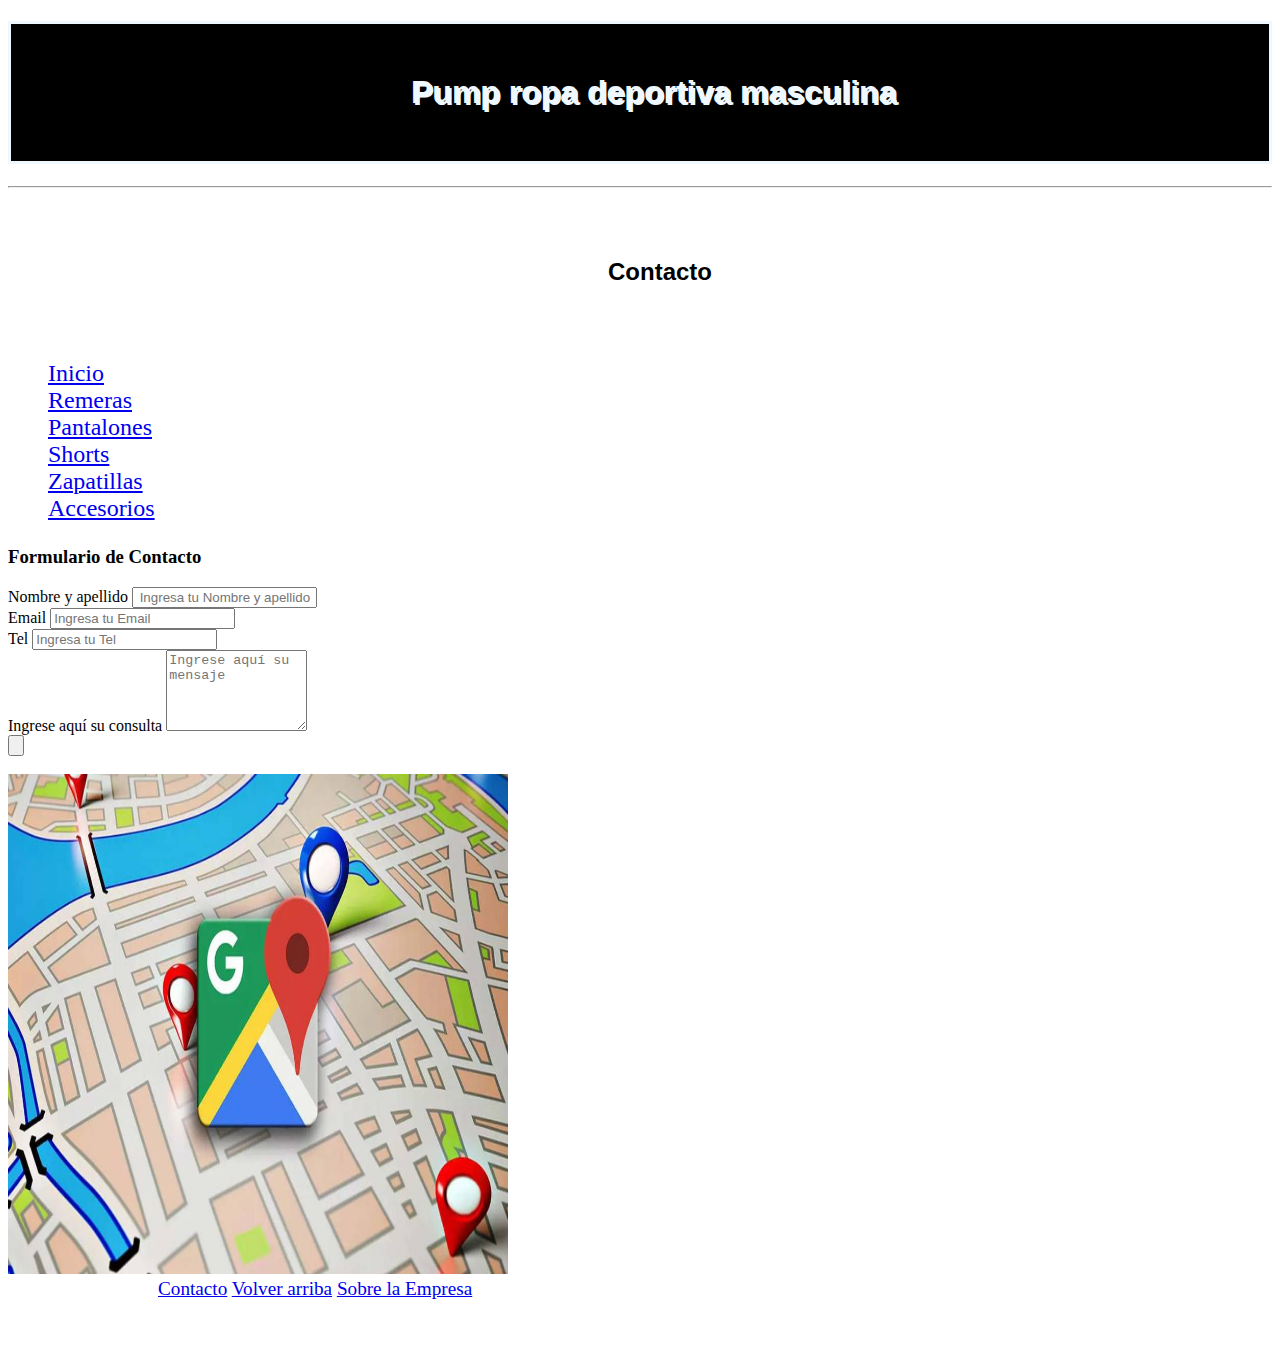
<file: Pages/contacto.html>
<!DOCTYPE html>
<html lang="en">
<head>
    <meta charset="UTF-8">
    <meta http-equiv="X-UA-Compatible" content="IE=edge">
    <meta name="viewport" content="width=device-width, initial-scale=1.0">
    <title>Pump ropa deportiva masculina</title>
    <link rel="stylesheet" href="../Css/main.css"/>
</head>
<body>
    <footer id="pie"></footer>
    <div>
        <h1>Pump ropa deportiva masculina</h1>
        <hr>
        <h2>Contacto</h2>
    </div>
    
    <ul>
        <li>
          <a href="../Index.html">Inicio</a>
        </li>
        <li>
            <a href="./remeras.html">Remeras</a>
          </li>
          <li>
            <a href="./pantalones.html">Pantalones</a>
          </li>
          <li>
            <a href="./shorts.html">Shorts</a>
          </li>
          <li>
            <a href="./zapatillas.html">Zapatillas</a>
          </li>
          <li>
            <a href="./accesorios.html">Accesorios</a>
          </li>
    </ul>
    <div>
<h3>Formulario de Contacto</h3>
<form action="./contacto.html" method="post" enctype="application/x-www-form-urlencoded">
    <label for="Nombre y apellido">Nombre y apellido</label>
    <input type="text" name="Nombre y apellido" id="Nombre y apellido" placeholder=" Ingresa tu Nombre y apellido">
    <br>
    <label for="Email">Email</label>
    <input type="text" name="Email" id="Email" placeholder="Ingresa tu Email">
    <br>
    <label for="Tel">Tel</label>
    <input type="text" name="Tel" id="Tel" placeholder="Ingresa tu Tel">
    <br>
    <label for="Mensaje">Ingrese aquí su consulta</label>
    <textarea name="Mensaje"cols="15" rows="5" id="Mensaje" placeholder="Ingrese aquí su mensaje"></textarea>
    <br>
    <input type="button" name="Enviar" placeholder="Enviar">

</form>
<br>
<img src="../Images/maps.jpg" alt="imagen de mapa"width="500" height="500">
</div>
<span class="contacto">
    <a href="./contacto.html"> Contacto</a>
    <a href="#pie">Volver arriba</a>
    <a href="./Sobrelaempresa.html">Sobre la Empresa</a>
</span>
</body>
</html>
</file>
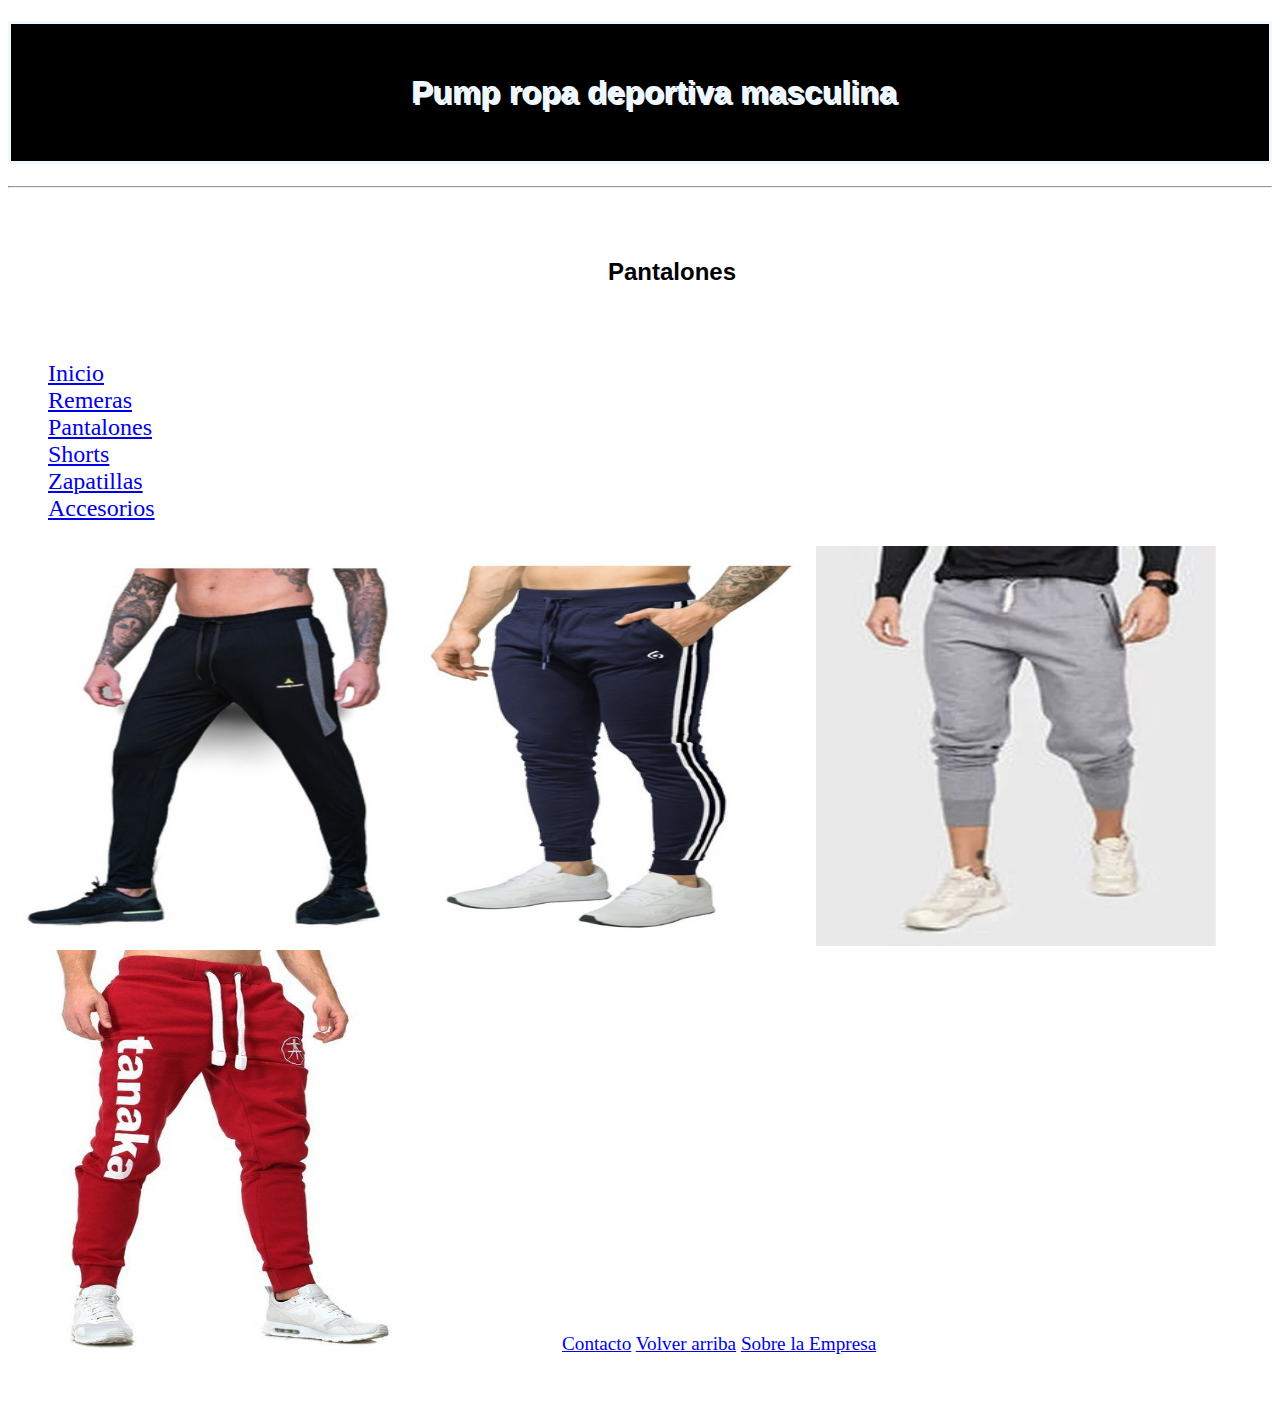
<file: Pages/pantalones.html>
<!DOCTYPE html>
<html lang="en">
<head>
    <meta charset="UTF-8">
    <meta http-equiv="X-UA-Compatible" content="IE=edge">
    <meta name="viewport" content="width=device-width, initial-scale=1.0">
    <title>Pump ropa deportiva masculina</title>
    <link rel="stylesheet" href="../Css/main.css"/>
</head>
<body>
    <footer id="pie"></footer>
    <div>
        <h1>Pump ropa deportiva masculina</h1>
        <hr>
        <h2>Pantalones</h2>
    </div>
    
    <ul>
        <li>
          <a href="../Index.html">Inicio</a>
        </li>
        <li>
            <a href="remeras.html">Remeras</a>
          </li>
          <li>
            <a href="pantalones.html">Pantalones</a>
          </li>
          <li>
            <a href="shorts.html">Shorts</a>
          </li>
          <li>
            <a href="zapatillas.html">Zapatillas</a>
          </li>
          <li>
            <a href="accesorios.html">Accesorios</a>
          </li>
    </ul>
    <img src="../Images/Pantalon deportivo negro.jpg" alt="Pantalon negro"width="400" height="400">
    <img src="../Images/Pantalon azul.jpg" alt="Pantalon azul"width="400" height="400">
    <img src="../Images/Pantalon gris.webp"alt="Pantalon gris"width="400" height="400">
    <img src="../Images/Pantalon rojo.jpg" alt="Pantalon rojo"width="400" height="400">
    <span>
        <a href="./contacto.html"> Contacto</a>
        <a href="#pie">Volver arriba</a>
        <a href="./Sobrelaempresa.html">Sobre la Empresa</a>
    </span>
</body>
</html>
</file>
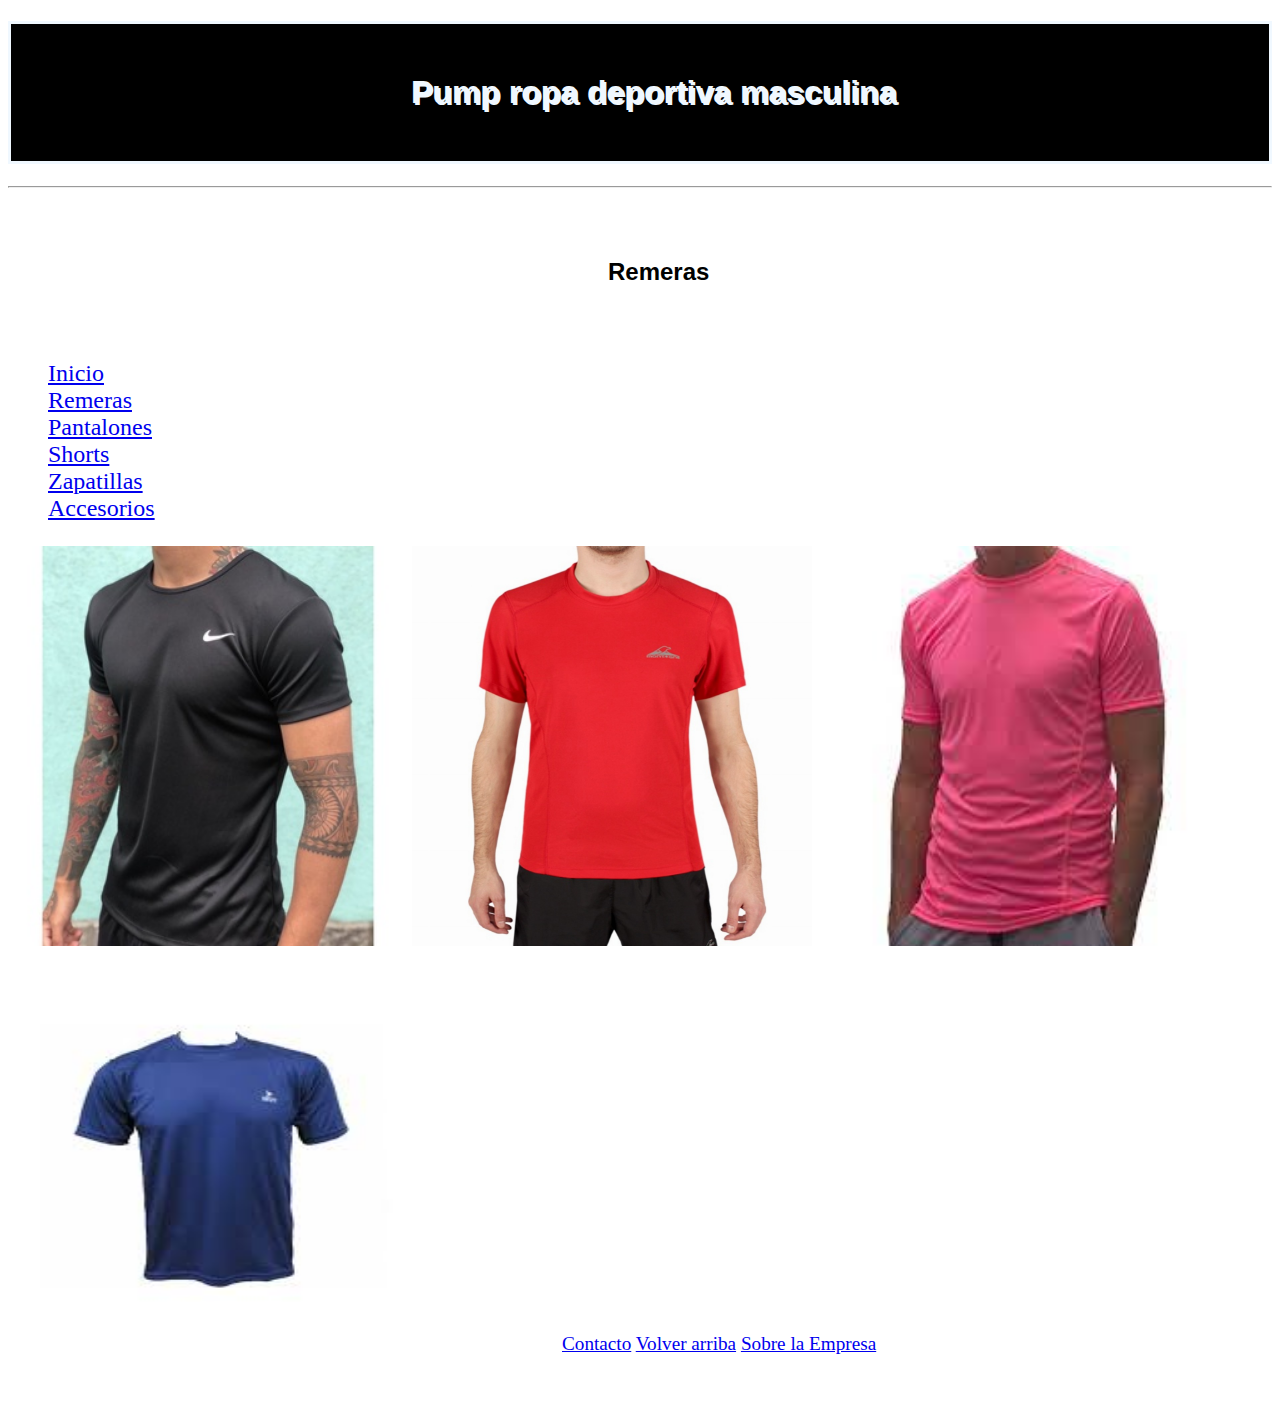
<file: Pages/remeras.html>
<!DOCTYPE html>
<html lang="en">
<head>
    <meta charset="UTF-8">
    <meta http-equiv="X-UA-Compatible" content="IE=edge">
    <meta name="viewport" content="width=device-width, initial-scale=1.0">
    <title>Pump ropa deportiva masculina</title>
    <link rel="stylesheet" href="../Css/main.css"/>
</head>
<body>
    <footer id="pie"></footer>
    <div>
        <h1>Pump ropa deportiva masculina</h1>
        <hr>
        <h2>Remeras</h2>
        
    </div>
    
    <ul>
        <li>
          <a href="../Index.html">Inicio</a>
        </li>
        <li>
            <a href="remeras.html">Remeras</a>
          </li>
          <li>
            <a href="pantalones.html">Pantalones</a>
          </li>
          <li>
            <a href="shorts.html">Shorts</a>
          </li>
          <li>
            <a href="zapatillas.html">Zapatillas</a>
          </li>
          <li>
            <a href="accesorios.html">Accesorios</a>
          </li>
    </ul>
    <img src="../Images/Remera negra.jpg" alt="Remera negra"width="400" height="400">
    <img src="../Images/Remera roja.jpg" alt="Remera roja"width="400" height="400">
    <img src="../Images/Remera rosa.jpg" alt="Remera rosa"width="400" height="400">
    <img src="../Images/remera azul.jpg" alt="Remera azul"width="400" height="400">
    <span>
        <a href="./contacto.html"> Contacto</a>
        <a href="#pie">Volver arriba</a>
        <a href="./Sobrelaempresa.html">Sobre la Empresa</a>
    </span> 
</body>
</html>
</file>
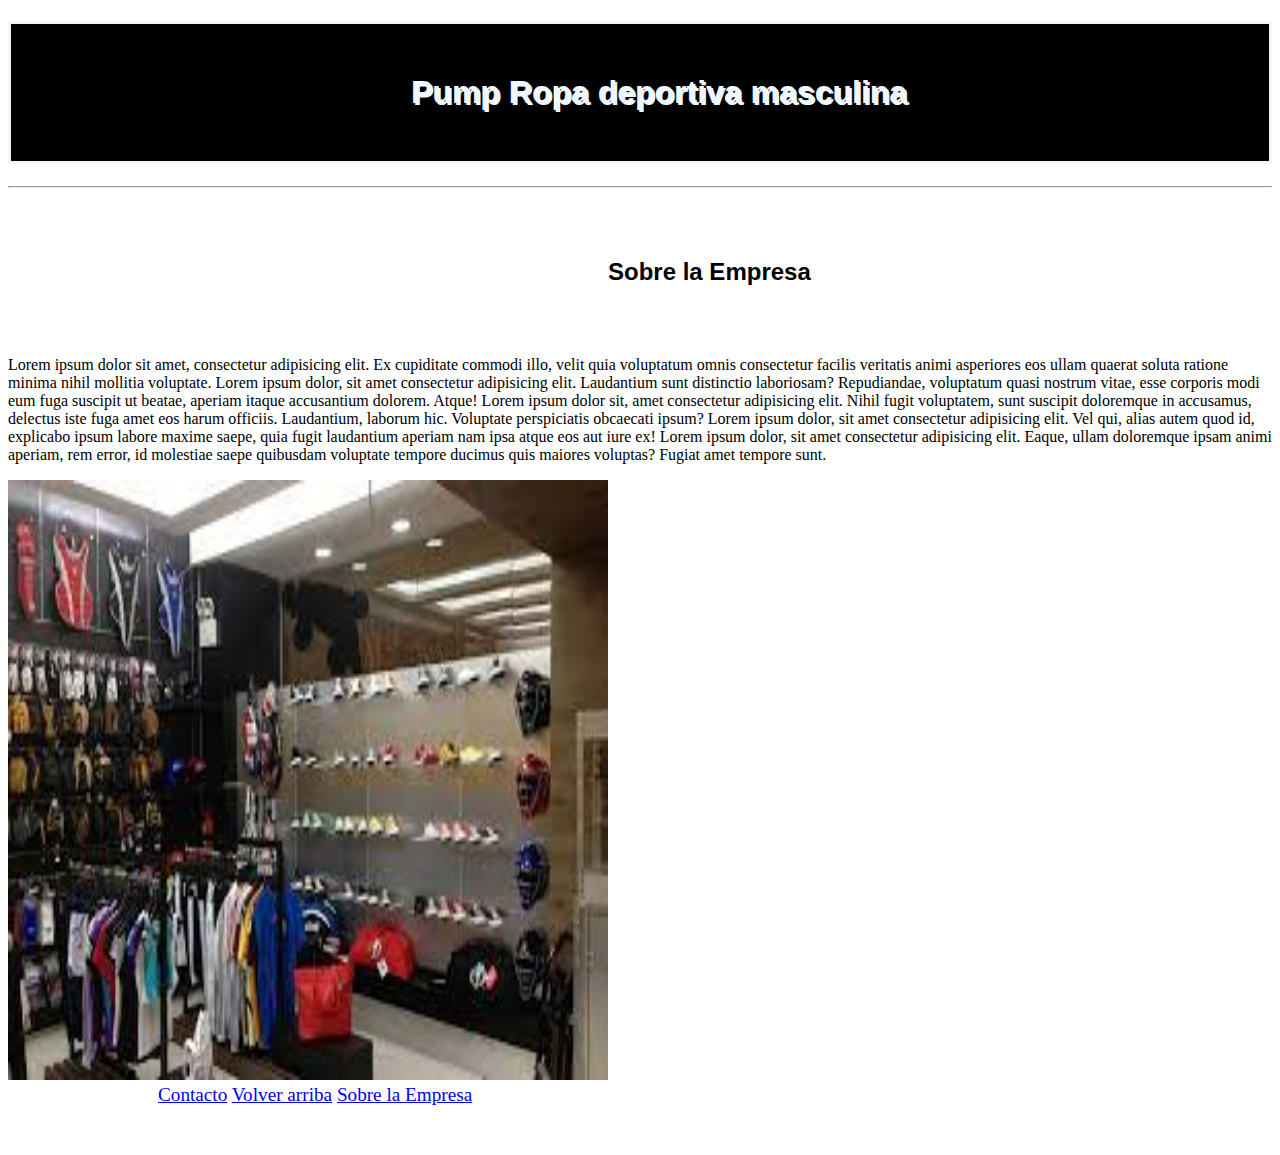
<file: Pages/Sobrelaempresa.html>
<!DOCTYPE html>
<html lang="en">
<head>
    <meta charset="UTF-8">
    <meta http-equiv="X-UA-Compatible" content="IE=edge">
    <meta name="viewport" content="width=device-width, initial-scale=1.0">
    <title>Pump ropa deportiva masculina</title>
    <link rel="stylesheet" href="../Css/main.css"/>
</head>
<body>
    <h1>Pump Ropa deportiva masculina</h1>
    <hr>
    <h2>Sobre la Empresa</h2>
    <div>
        <p>Lorem ipsum dolor sit amet, consectetur adipisicing elit. Ex cupiditate commodi illo, velit quia voluptatum omnis consectetur facilis veritatis animi asperiores eos ullam quaerat soluta ratione minima nihil mollitia voluptate.
            Lorem ipsum dolor, sit amet consectetur adipisicing elit. Laudantium sunt distinctio laboriosam? Repudiandae, voluptatum quasi nostrum vitae, esse corporis modi eum fuga suscipit ut beatae, aperiam itaque accusantium dolorem. Atque!
            Lorem ipsum dolor sit, amet consectetur adipisicing elit. Nihil fugit voluptatem, sunt suscipit doloremque in accusamus, delectus iste fuga amet eos harum officiis. Laudantium, laborum hic. Voluptate perspiciatis obcaecati ipsum?
            Lorem ipsum dolor, sit amet consectetur adipisicing elit. Vel qui, alias autem quod id, explicabo ipsum labore maxime saepe, quia fugit laudantium aperiam nam ipsa atque eos aut iure ex!
            Lorem ipsum dolor, sit amet consectetur adipisicing elit. Eaque, ullam doloremque ipsam animi aperiam, rem error, id molestiae saepe quibusdam voluptate tempore ducimus quis maiores voluptas? Fugiat amet tempore sunt.
        </p>
        <img src="../Images/Empresa.jpg" alt="Empresa"width="600" height="600">
    </div>
    <span>
        <a href="./contacto.html"> Contacto</a>
        <a href="#pie">Volver arriba</a>
        <a href="./Sobrelaempresa.html">Sobre la Empresa</a>
    </span>
   
    
</body>
</html>
</file>
<file: Css/main.css>
h1{
    color: aliceblue;
    background-color: black;
    opacity: 1;
    border-style: solid;
    border-color: aliceblue;
padding-top: 50px;
padding-right: 30px;
padding-bottom: 50px;
padding-left: 400px;
font-family: Arial, Helvetica, sans-serif;
text-shadow: 2px 2px;
}
h2{
    color: black;
    padding-top: 50px;
padding-right: 30px;
padding-bottom: 50px;
padding-left: 600px;
font-family: Arial, Helvetica, sans-serif;
}
ul{
    list-style-type:none;
    font-size:x-large
}
span{
    padding-top: 50px;
padding-right: 30px;
padding-bottom: 50px;
padding-left: 150px;
font-size: larger;
}
.contacto{
text-align:center;
font-size: larger;
}

.grid{
    display: grid;
    grid-template-areas:
    "header header" 
    "nav imagenes"
    "span span";
    grid-template-rows: 1fr 1fr ;
    grid-template-columns: 1fr 1fr;
    padding: 0%;
    margin: 0%;
    grid-row-gap: 20px;
   grid-column-gap: 10px;
    height: 100vh;
    justify-items: stretch;
    align-items: center;
}
 .header{
    grid-area: header;

  }
  
 .nav{
    grid-area: nav;
 }
  .images{
    grid-area: imagenes;
    transform: translate(30px, 20px);
    transform: skew(10deg,10deg);
  }
  .span{
    grid-area: span;
  }
  @media screen and (max-width: 320px) {
    .grid{display: grid;
        grid-template-areas:
        "header header" 
        "nav imagenes"
        "nav span";
        grid-template-rows: 1fr 1fr ;
        grid-template-columns: 1fr 1fr;
        padding: 0%;
        margin: 0%;
        grid-row-gap: 20px;
       grid-column-gap: 0px;
        justify-items: stretch;
        align-items: stretch;}
    }
</file>
